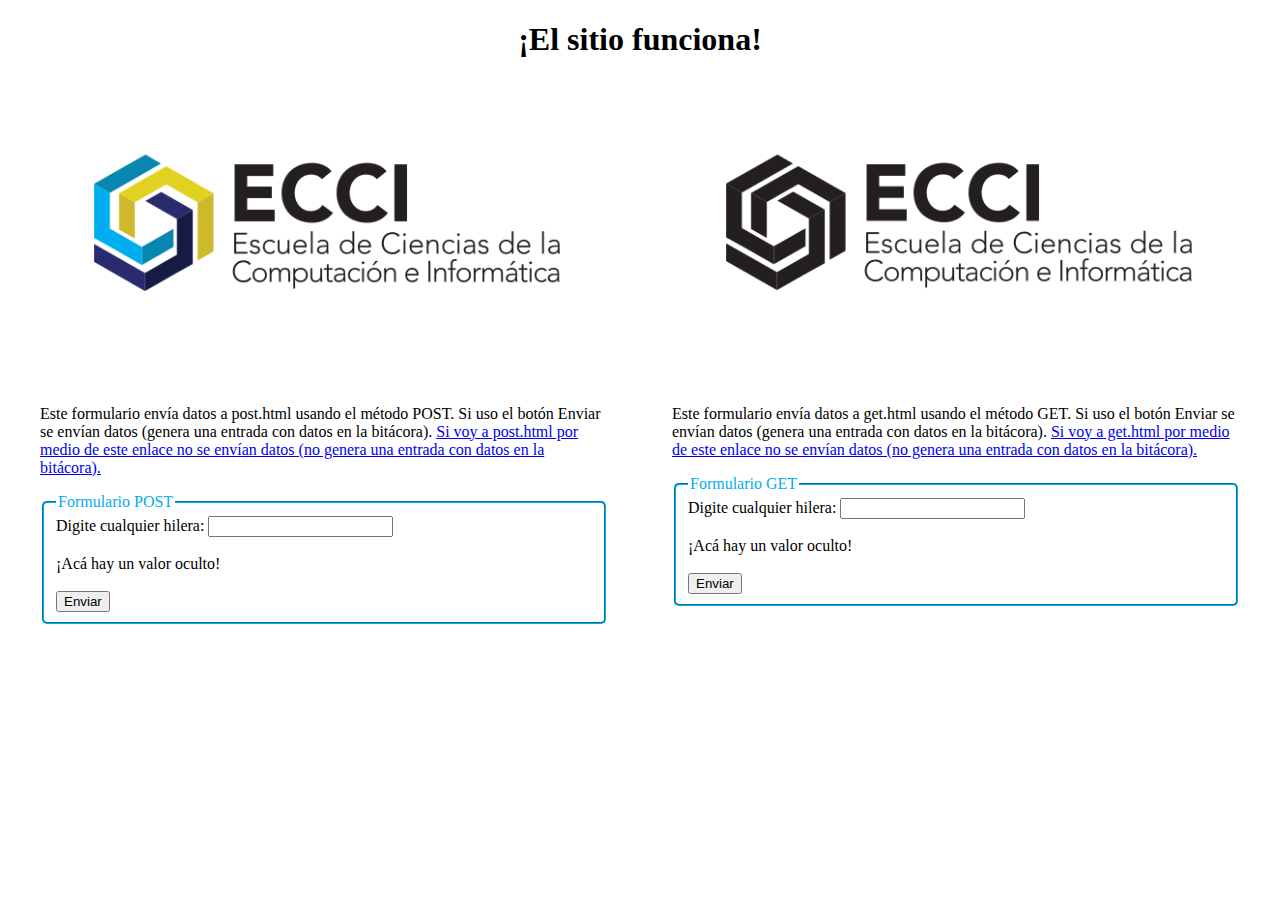
<file: src/main/resources/httpdoc/index.html>
<!DOCTYPE html>
<html lang="es">
  <head>
    <meta charset="utf-8" />
    <title>Sitio web de prueba</title>
    <link rel="stylesheet" href="styles.css" />
  </head>

  <body>
    <header>
      <h1 style="text-align: center;">¡El sitio funciona!</h1>
    </header>
    <section class="columna-izquierda">
      <img src="imagotipo-ECCI.png" alt="Logo ECCI colores" title="Logo ECCI colores" />
    </section>
    <section class="columna-derecha">
      <img src="imagotipo-ECCI-ver-negro.png" alt="Logo ECCI blanco y negro" title="Logo ECCI blanco y negro" />
    </section>
    <section class="columna-derecha">
      <form action="get.html" method="get">
        <p>Este formulario envía datos a get.html usando el método GET.  Si uso el botón Enviar se envían datos (genera una entrada con datos en la bitácora).  <a href="get.html">Si voy a get.html por medio de este enlace no se envían datos (no genera una entrada con datos en la bitácora).</a></p>
        <fieldset>
          <label>
            Digite cualquier hilera:
            <input type="text" name="variable" />
          </label><br />
          <label>
            ¡Acá hay un valor oculto!
            <input type="hidden" name="oculto" />
          </label><br />
          <input type="submit" value="Enviar" />
          <legend>Formulario GET</legend>
        </fieldset>
      </form>
    </section>
    <section class="columna-izquierda">
      <form action="post.html" method="post">
        <p>Este formulario envía datos a post.html usando el método POST.  Si uso el botón Enviar se envían datos (genera una entrada con datos en la bitácora).  <a href="post.html">Si voy a post.html por medio de este enlace no se envían datos (no genera una entrada con datos en la bitácora).</a></p>
        <fieldset>
          <label>
            Digite cualquier hilera:
            <input type="text" name="variable" />
          </label><br />
          <label>
            ¡Acá hay un valor oculto!
            <input type="hidden" name="oculto" value="OCULTO"/>
          </label><br />
          <input type="submit" value="Enviar" />
          <legend>Formulario POST</legend>
        </fieldset>
      </form>
    </section>
  </body>
</html>
</file>
<file: src/main/resources/httpdoc/styles.css>
label {
  display: block;
}

fieldset {
  border-color: #00aeef;
  border-radius: 5px;
  color: #00aeef;
}

input, p, label {
  color: black;
}

img {
  width: 100% !important;
}

.columna-izquierda {
  clear: left;
  float: left;
  margin: 1rem;
  padding: 1rem;
  width: calc(50% - 4rem);
}

.columna-derecha {
  clear: right;
  float: right;
  margin: 1rem;
  padding: 1rem;
  width: calc(50% - 4rem);
}
</file>
